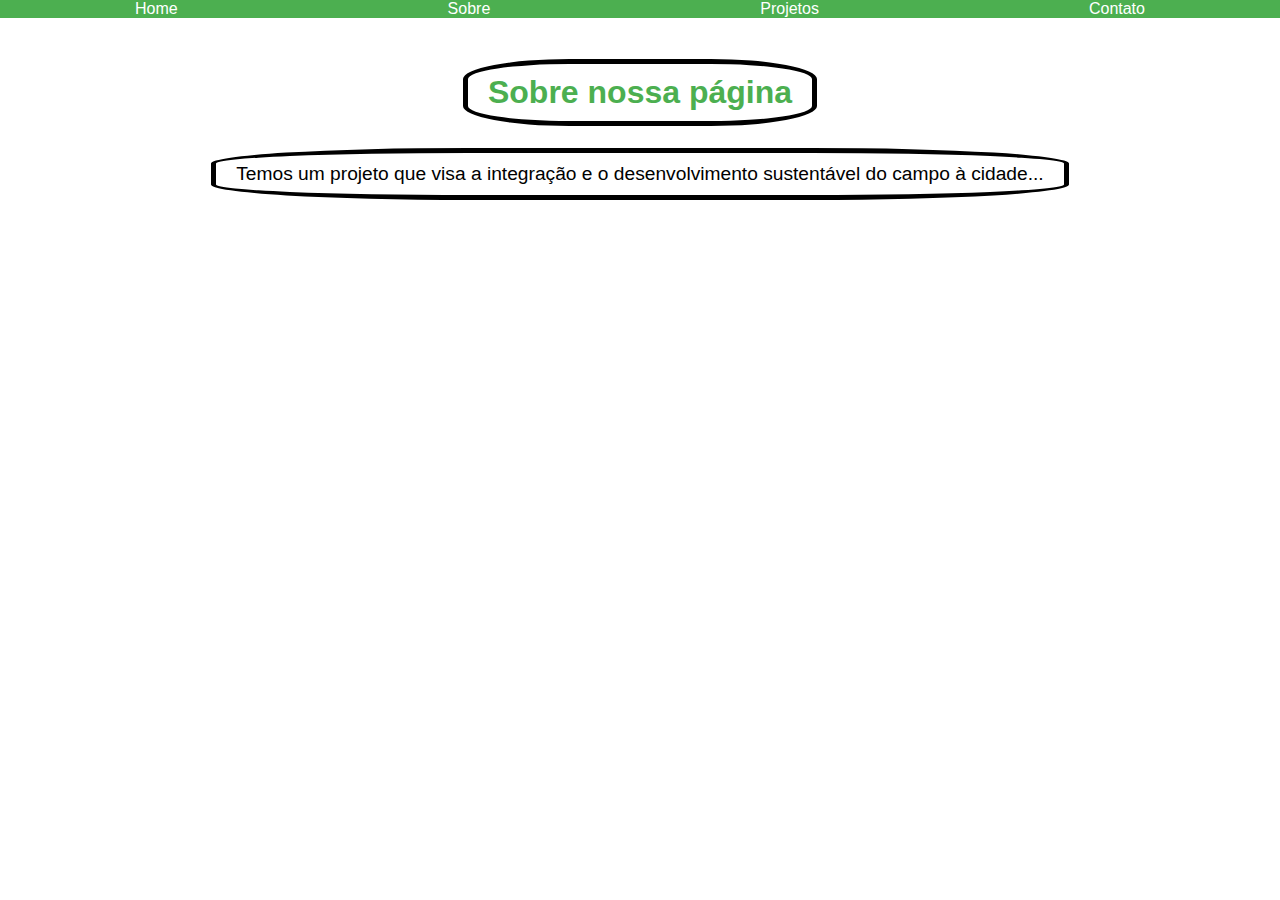
<file: page1.html>
<!DOCTYPE html>
<html lang="pt-BR">
<head>
    <meta charset="UTF-8">
    <meta name="viewport" content="width=device-width, initial-scale=1.0">
    <title>Sobre - Agrinho</title>
    <link rel="stylesheet" href="styles.css">
</head>
<body>
    <!-- Barra de Navegação -->
    <nav>
        <ul>
            <li><a href="index.html">Home</a></li>
            <li><a href="page1.html">Sobre</a></li>
            <li><a href="page2.html">Projetos</a></li>
            <li><a href="page3.html">Contato</a></li>
        </ul>
    </nav>

    <!-- Seção Principal -->
    <section class="main-section">
        <div class="hero">
            <h1>Sobre nossa página</h1>
        </div>
        <div class="content">
            <p>Temos um projeto que visa a integração e o desenvolvimento sustentável do campo à cidade...</p>
        </div>
    </section>

    <script src="main.js"></script>
</body>
</html>
</file>
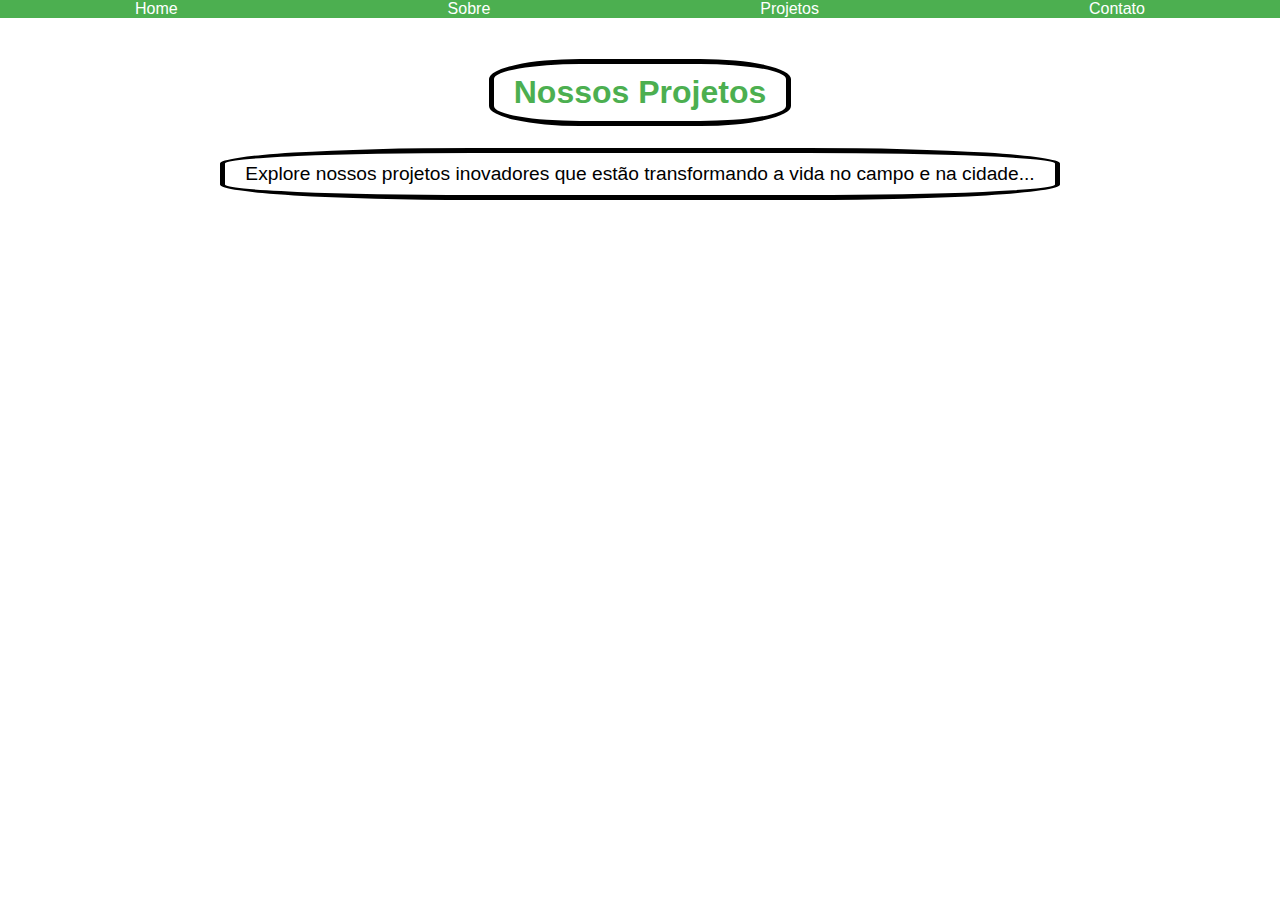
<file: page2.html>
<!DOCTYPE html>
<html lang="pt-BR">
<head>
    <meta charset="UTF-8">
    <meta name="viewport" content="width=device-width, initial-scale=1.0">
    <title>Projetos - Agrinho</title>
    <link rel="stylesheet" href="styles.css">
</head>
<body>
    <!-- Barra de Navegação -->
    <nav>
        <ul>
            <li><a href="index.html">Home</a></li>
            <li><a href="page1.html">Sobre</a></li>
            <li><a href="page2.html">Projetos</a></li>
            <li><a href="page3.html">Contato</a></li>
        </ul>
    </nav>

    <!-- Seção Principal -->
    <section class="main-section">
        <div class="hero">
            <h1>Nossos Projetos</h1>
        </div>
        <div class="content">
            <p>Explore nossos projetos inovadores que estão transformando a vida no campo e na cidade...</p>
        </div>
    </section>

    <script src="main.js"></script>
</body>
</html>
</file>
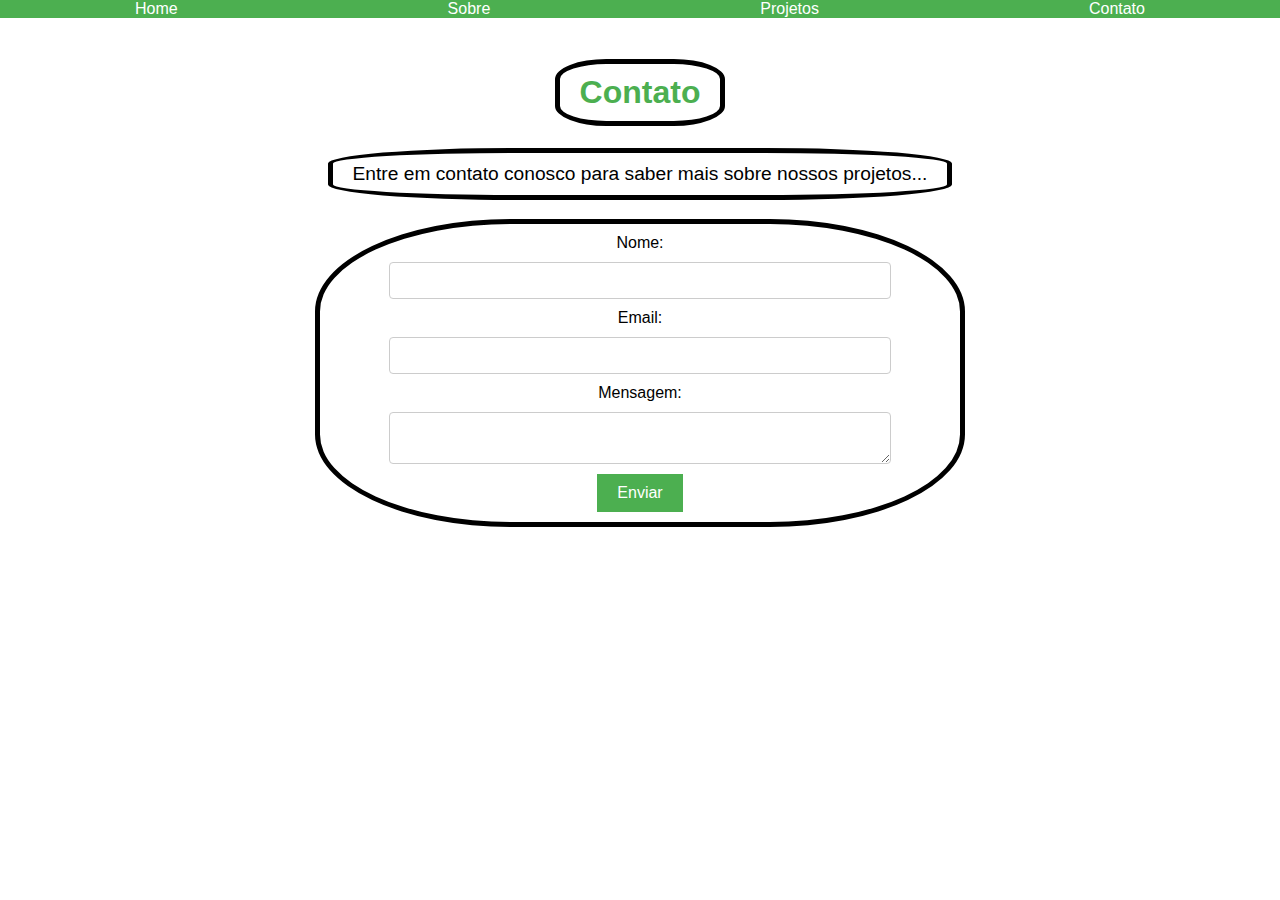
<file: page3.html>
<!DOCTYPE html>
<html lang="pt-BR">
<head>
    <meta charset="UTF-8">
    <meta name="viewport" content="width=device-width, initial-scale=1.0">
    <title>Contato - Agrinho</title>
    <link rel="stylesheet" href="styles.css">
</head>
<body>
    <!-- Barra de Navegação -->
    <nav>
        <ul>
            <li><a href="index.html">Home</a></li>
            <li><a href="page1.html">Sobre</a></li>
            <li><a href="page2.html">Projetos</a></li>
            <li><a href="page3.html">Contato</a></li>
        </ul>
    </nav>

    <!-- Seção Principal -->
    <section class="main-section">
        <div class="hero">
            <h1>Contato</h1>
        </div>
        <div class="content">
            <p>Entre em contato conosco para saber mais sobre nossos projetos...</p>
            <!-- Formulário de contato -->
            <form>
                <label for="name">Nome:</label>
                <input type="text" id="name" name="name" required>
                <label for="email">Email:</label>
                <input type="email" id="email" name="email" required>
                <label for="message">Mensagem:</label>
                <textarea id="message" name="message" required></textarea>
                <button type="submit">Enviar</button>
            </form>
        </div>
    </section>

    <script src="main.js"></script>
</body>
</html>
</file>
<file: styles.css>
/* Estilos Globais */
body {
    font-family: Arial, sans-serif;
    margin: 0;
    padding: 0;
    background-image: url(https://mpagro.com.br/blog/wp-content/uploads/2022/08/20763933-8492-4b08-b05c-72993ac75652.jpg)
}

/* Barra de Navegação */
nav {
    background-color: #4CAF50;
}
nav ul {
    list-style: none;
    padding: 0;
    margin: 0;
    display: flex;
    justify-content: space-around;
}
nav ul li a {
    color: #ffffff;
    text-decoration: none;
    padding: 15px;
}
nav ul li a:hover {
    background-color: #45a049;
}

/* Seção Principal */
.main-section {
    text-align: center;
    padding: 20px;
}
.hero img {
    background-color: #ffffffbe;
    border: none;
    padding: 10px 20px;
    border-radius: 30%;
    border-color: black;
    border-style:solid;
    border-width: 5px;
    max-width: fit-content;
    margin-left: auto;
    margin-right: auto;
    width: 150px;
    margin: 20px 0;
}
.hero h1 {
    background-color: #ffffffbe;
    border: none;
    padding: 10px 20px;
    border-radius: 30%;
    border-color: black;
    border-style:solid;
    border-width: 5px;
    max-width: fit-content;
    margin-left: auto;
    margin-right: auto;
    color: #4CAF50;
}
.content p {
    background-color: #ffffffbe;
    border: none;
    padding: 10px 20px;
    border-radius: 30%;
    border-color: black;
    border-style:solid;
    border-width: 5px;
    max-width: fit-content;
    margin-left: auto;
    margin-right: auto;
    font-size: 1.2em;
}
.content button {
    background-color: #4CAF50;
    color: #ffffff;
    border: none;
    padding: 10px 20px;
    cursor: pointer;
    font-size: 1em;
}
.content button:hover {
    background-color: #45a049;
}

/* Formulário de Contato */
form {
    background-color: #ffffffbe;
    border: none;
    padding: 10px 20px;
    border-radius: 30%;
    border-color: black;
    border-style:solid;
    border-width: 5px;
    display: flex;
    flex-direction: column;
    align-items: center;
    max-width: 600px;
    max-height: 800px;
    margin: 0 auto;
}
form input, form textarea {
    width: 80%;
    margin: 10px 0;
    padding: 10px;
    border: 1px solid #ccc;
    border-radius: 4px;
}
form button {
    background-color: #4CAF50;
    color: #ffffff;
    border: none;
    padding: 10px 20px;
    cursor: pointer;
    font-size: 1em;
}
form button:hover {
    background-color: #45a049;
}
</file>
